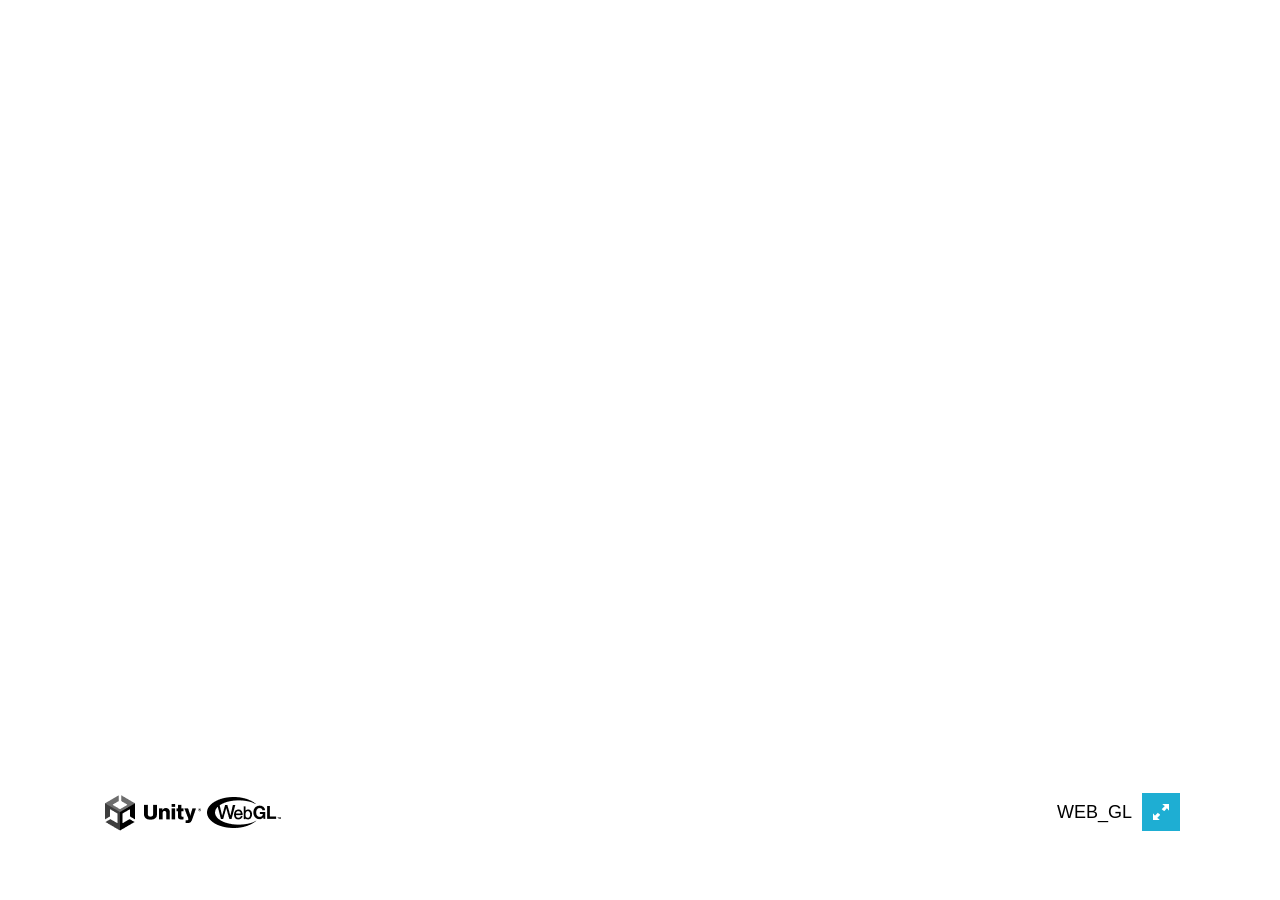
<file: src/components/game/index.html>
<!DOCTYPE html>
<html lang="en-us">
  <head>
    <meta charset="utf-8">
    <meta http-equiv="Content-Type" content="text/html; charset=utf-8">
    <title>Unity WebGL Player | WEB_GL</title>
    <link rel="shortcut icon" href="TemplateData/favicon.ico">
    <link rel="stylesheet" href="TemplateData/style.css">
  </head>
  <body>
    <div id="unity-container" class="unity-desktop">
      <canvas id="react-unity-canvas2" width=1080 height=720></canvas>
 
      <div id="unity-loading-bar">
        <div id="unity-logo"></div>
        <div id="unity-progress-bar-empty">
          <div id="unity-progress-bar-full"></div>
        </div>
      </div>
      <div id="unity-warning"> </div>
      <div id="unity-footer">
        <div id="unity-webgl-logo"></div>
        <div id="unity-fullscreen-button"></div>
        <div id="unity-build-title">WEB_GL</div>
      </div>
    </div>
    <script>
      var container = document.querySelector("#unity-container");
      var canvas = document.querySelector("#unity-canvas");
      var loadingBar = document.querySelector("#unity-loading-bar");
      var progressBarFull = document.querySelector("#unity-progress-bar-full");
      var fullscreenButton = document.querySelector("#unity-fullscreen-button");
      var warningBanner = document.querySelector("#unity-warning");

      // Shows a temporary message banner/ribbon for a few seconds, or
      // a permanent error message on top of the canvas if type=='error'.
      // If type=='warning', a yellow highlight color is used.
      // Modify or remove this function to customize the visually presented
      // way that non-critical warnings and error messages are presented to the
      // user.

      function unityShowBanner(msg, type) {
        function updateBannerVisibility() {
          warningBanner.style.display = warningBanner.children.length ? 'block' : 'none';
        }
        var div = document.createElement('div');
        div.innerHTML = msg;
        warningBanner.appendChild(div);
        if (type == 'error') div.style = 'background: red; padding: 10px;';
        else {
          if (type == 'warning') div.style = 'background: yellow; padding: 10px;';
          setTimeout(function() {
            warningBanner.removeChild(div);
            updateBannerVisibility();
          }, 5000);
        }
        updateBannerVisibility();
      }

      var buildUrl = "Build";
      var loaderUrl = buildUrl + "/New folder.loader.js";
      var config = {
        dataUrl: buildUrl + "/New folder.data",
        frameworkUrl: buildUrl + "/New folder.framework.js",
        codeUrl: buildUrl + "/New folder.wasm",
        streamingAssetsUrl: "StreamingAssets",
        companyName: "DefaultCompany",
        productName: "WEB_GL",
        productVersion: "0.1",
        showBanner: unityShowBanner,
      };

      // By default Unity keeps WebGL canvas render target size matched with
      // the DOM size of the canvas element (scaled by window.devicePixelRatio)
      // Set this to false if you want to decouple this synchronization from
      // happening inside the engine, and you would instead like to size up
      // the canvas DOM size and WebGL render target sizes yourself.
      // config.matchWebGLToCanvasSize = false;

      if (/iPhone|iPad|iPod|Android/i.test(navigator.userAgent)) {
        // Mobile device style: fill the whole browser client area with the game canvas:

        var meta = document.createElement('meta');
        meta.name = 'viewport';
        meta.content = 'width=device-width, height=device-height, initial-scale=1.0, user-scalable=no, shrink-to-fit=yes';
        document.getElementsByTagName('head')[0].appendChild(meta);
        container.className = "unity-mobile";
        canvas.className = "unity-mobile";

        // To lower canvas resolution on mobile devices to gain some
        // performance, uncomment the following line:
        // config.devicePixelRatio = 1;

        unityShowBanner('WebGL builds are not supported on mobile devices.');
      } else {
        // Desktop style: Render the game canvas in a window that can be maximized to fullscreen:

        canvas.style.width = "960px";
        canvas.style.height = "600px";
      }

      loadingBar.style.display = "block";

      var script = document.createElement("script");
      script.src = loaderUrl;
      script.onload = () => {
        createUnityInstance(canvas, config, (progress) => {
          progressBarFull.style.width = 100 * progress + "%";
        }).then((unityInstance) => {
          loadingBar.style.display = "none";
          fullscreenButton.onclick = () => {
            unityInstance.SetFullscreen(1);
          };
        }).catch((message) => {
          alert(message);
        });
      };
      document.body.appendChild(script);
    </script>
  </body>
</html>
</file>
<file: src/components/game/TemplateData/style.css>
body { padding: 0; margin: 0 }
#unity-container { position: absolute }
#unity-container.unity-desktop { left: 50%; top: 50%; transform: translate(-50%, -50%) }
#unity-container.unity-mobile { width: 100%; height: 100% }
#unity-canvas { background: #231F20 }
.unity-mobile #unity-canvas { width: 100%; height: 100% }
#unity-loading-bar { position: absolute; left: 50%; top: 50%; transform: translate(-50%, -50%); display: none }
#unity-logo { width: 154px; height: 130px; background: url('unity-logo-dark.png') no-repeat center }
#unity-progress-bar-empty { width: 141px; height: 18px; margin-top: 10px; margin-left: 6.5px; background: url('progress-bar-empty-dark.png') no-repeat center }
#unity-progress-bar-full { width: 0%; height: 18px; margin-top: 10px; background: url('progress-bar-full-dark.png') no-repeat center }
#unity-footer { position: relative }
.unity-mobile #unity-footer { display: none }
#unity-webgl-logo { float:left; width: 204px; height: 38px; background: url('webgl-logo.png') no-repeat center }
#unity-build-title { float: right; margin-right: 10px; line-height: 38px; font-family: arial; font-size: 18px }
#unity-fullscreen-button { float: right; width: 38px; height: 38px; background: url('fullscreen-button.png') no-repeat center }
#unity-warning { position: absolute; left: 50%; top: 5%; transform: translate(-50%); background: white; padding: 10px; display: none }
</file>
